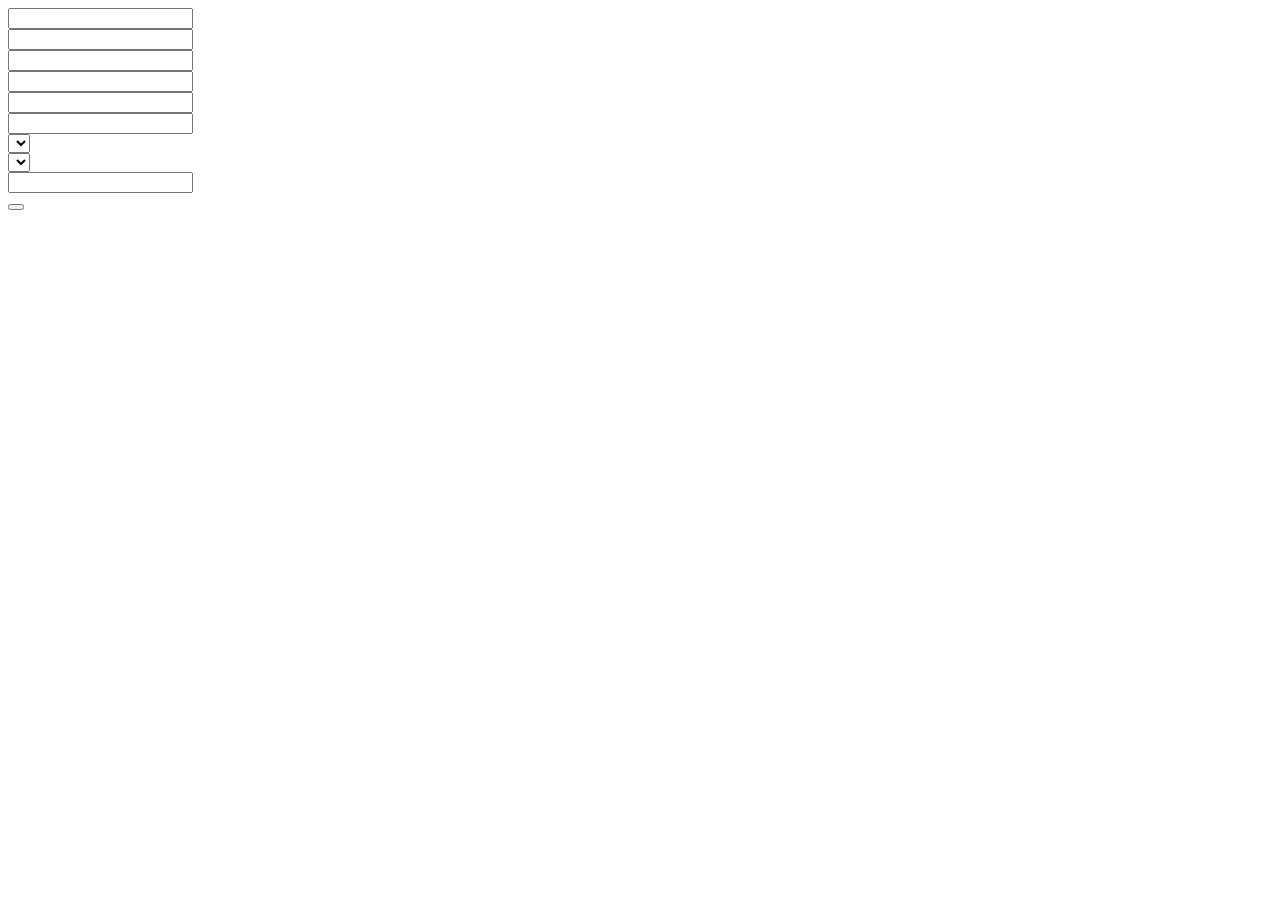
<file: src/main/resources/templates/addUser.html>
<!DOCTYPE html SYSTEM "http://www.thymeleaf.org/dtd/xhtml1-strict-thymeleaf-spring4-4.dtd">
<html xmlns="http://www.w3.org/1999/xhtml"
	xmlns:th="http://www.thymeleaf.org"
	xmlns:layout="http://www.ultraq.net.nz/thymeleaf/layout"
	layout:decorate="~{/layout/BaseLayout}">
<head>
<title>Add user</title>
</head>
<body>
	<section layout:fragment="body">
		<div th:replace="fragment/Messages :: messages"></div>

		<form th:action="@{/addUser}" method="POST" th:object="${form}">
			<div class="container mt-5">
				<div class="form-group form-row">
					<input type="text" class="form-control" id="username"
						name="username" th:placeholder="#{input.username}"
						th:field="*{username}">
				</div>
				<div class="form-group form-row">
					<input type="password" class="form-control" id="password"
						name="password" th:placeholder="#{input.password}"
						th:field="*{password}">
				</div>
				<div class="form-group form-row">
					<input type="text" class="form-control" id="firstName"
						name="firstName" th:placeholder="#{input.firstName}"
						th:field="*{firstName}">
				</div>
				<div class="form-group form-row">
					<input type="text" class="form-control" id="lastName"
						name="lastName" th:placeholder="#{input.lastName}"
						th:field="*{lastName}">
				</div>
				<div class="form-group form-row">
					<input type="text" class="form-control" id="egn" name="egn"
						th:placeholder="#{input.egn}" th:field="*{egn}">
				</div>
				<div class="form-group form-row">
					<input type="email" class="form-control" id="email" name="email"
						th:placeholder="#{input.email}" th:field="*{email}">
				</div>
				<div class="form-group form-row">
					<select id="department" class="form-control"
						th:field="*{departmentId}">
						<option value="0" disabled selected th:text="#{input.department}" />
						<option th:each="department : ${departments}"
							th:value="${department.id}" th:text="${department.name}"></option>
					</select>
				</div>
				<div class="form-group form-row">
					<select id="manager" class="form-control" th:field="*{managerId}">
						<option value="0" disabled selected th:text="#{input.manager}" />
						<option th:each="user : ${users}" th:value="${user.id}"
							th:text="${user.firstName + ' ' + user.lastName + ' (' + user.department.name + ')'}"></option>
					</select>
				</div>
				<div class="form-group form-row">
					<input type="text" class="form-control" id="datepicker"
						th:placeholder="#{input.receiptDate}" th:field="*{receiptDate}">
				</div>

				<div class="form-row align-items-center">
					<button type="submit" class="btn btn-primary"
						th:text="#{menu.addUser}"></button>
				</div>
			</div>
		</form>
	</section>

	<section layout:fragment="js">
		<script>
			$(document).ready(function() {
				$('#datepicker').datepicker({format: 'dd/mm/yyyy'});
			});
		</script>
	</section>
</body>
</html>
</file>
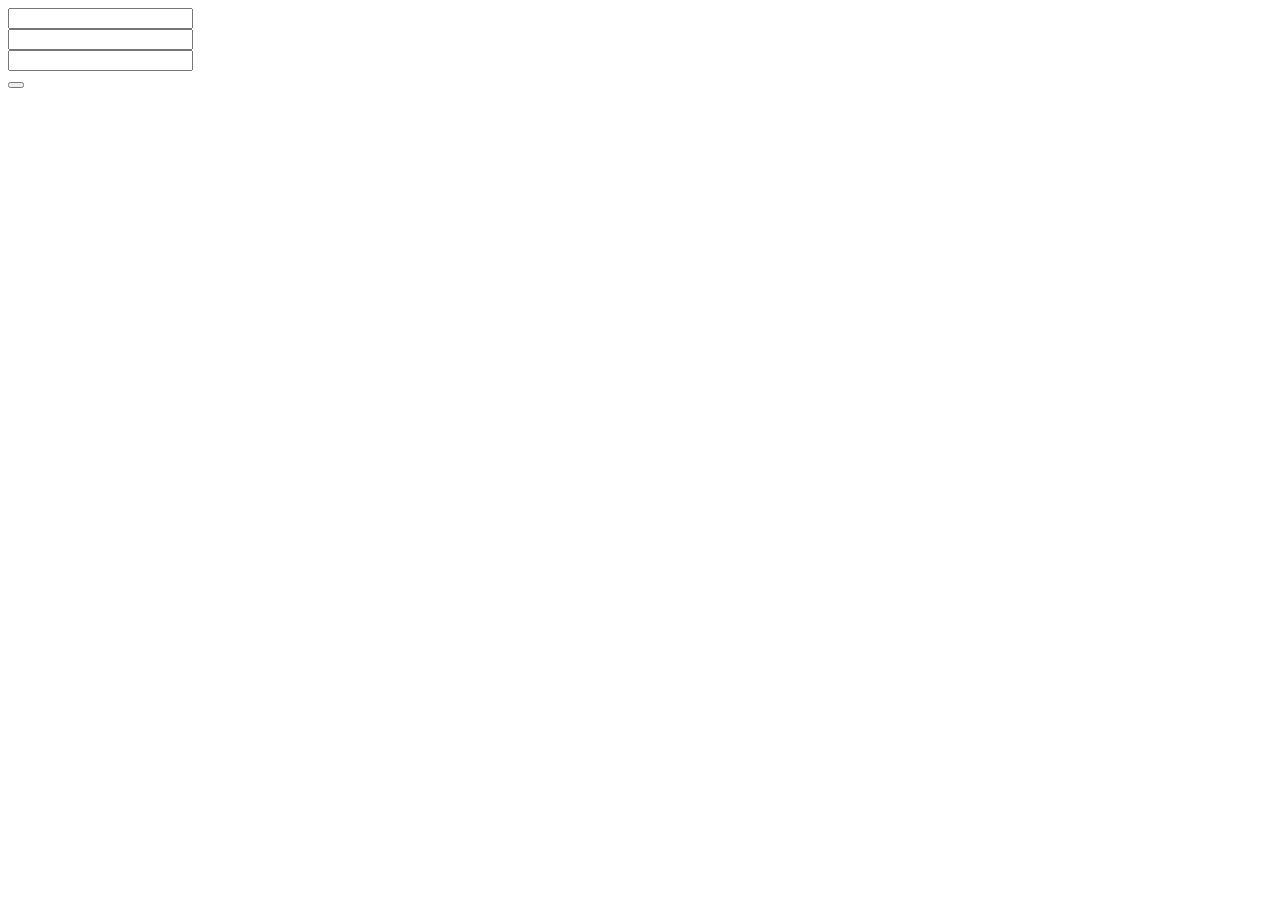
<file: src/main/resources/templates/changePassword.html>
<!DOCTYPE html SYSTEM "http://www.thymeleaf.org/dtd/xhtml1-strict-thymeleaf-spring4-4.dtd">
<html xmlns="http://www.w3.org/1999/xhtml"
	xmlns:th="http://www.thymeleaf.org"
	xmlns:layout="http://www.ultraq.net.nz/thymeleaf/layout"
	layout:decorate="~{/layout/BaseLayout}">
<head>
<title th:text="#{menu.changePassword}"></title>
</head>
<body>
	<section layout:fragment="body">
		<div class="container mt-5">
			<div th:replace="fragment/Messages :: messages"></div>
			<form th:action="@{/changePassword}" method="POST"
				th:object="${form}">
				<div class="form-group form-row">
					<input type="password" class="form-control"
						th:placeholder="#{input.oldPassword}" th:field="*{oldPassword}">
				</div>
				<div class="form-group form-row">
					<input type="password" class="form-control"
						th:placeholder="#{input.newPassword}" th:field="*{newPassword}">
				</div>
				<div class="form-group form-row">
					<input type="password" class="form-control"
						th:placeholder="#{input.repeatPassword}"
						th:field="*{repeatNewPassword}">
				</div>
				<div class="form-group form-row">
					<button type="submit" class="btn btn-primary"
						th:text="#{menu.changePassword}"></button>
				</div>
			</form>
		</div>
	</section>
</body>
</html>
</file>
